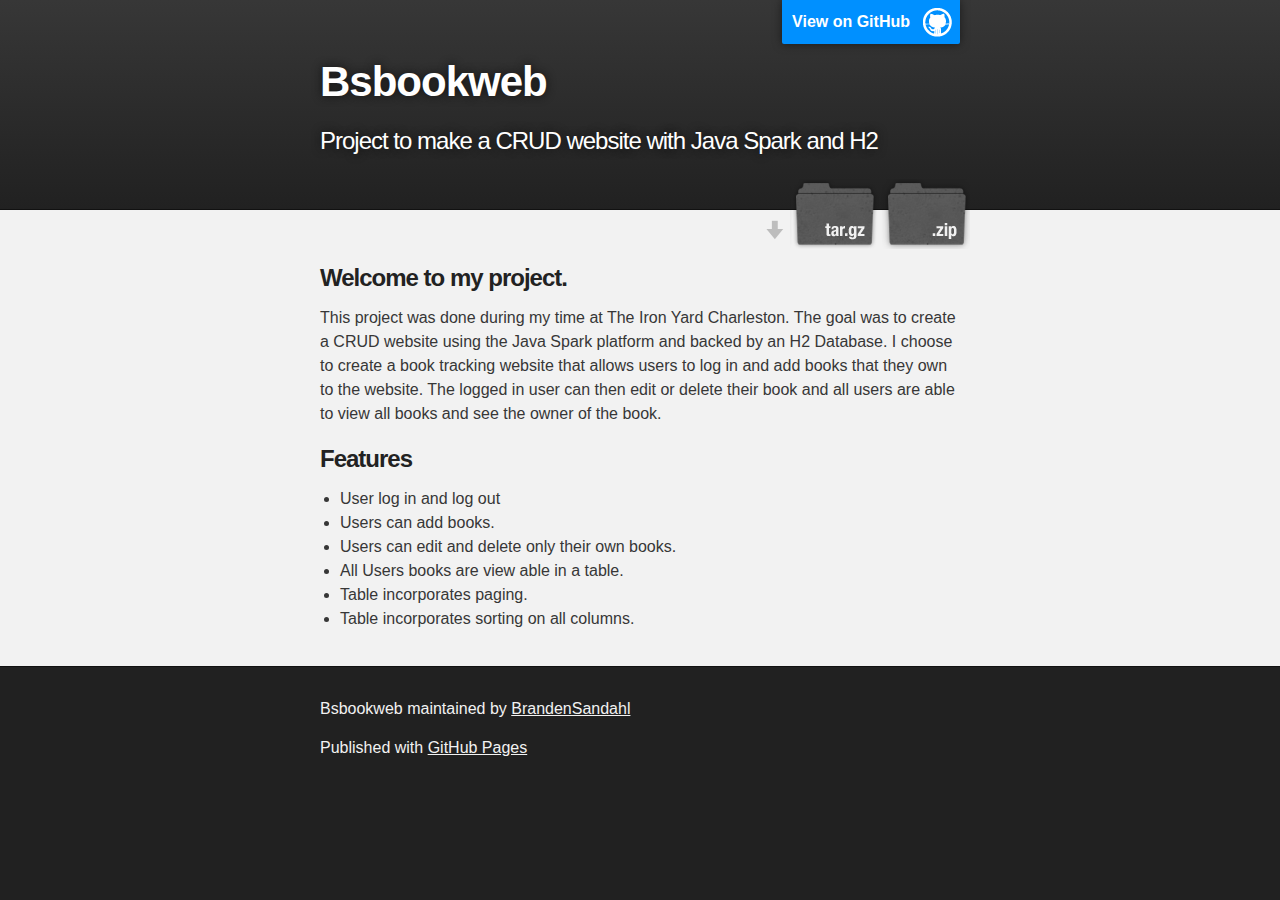
<file: index.html>
<!DOCTYPE html>
<html>

  <head>
    <meta charset='utf-8'>
    <meta http-equiv="X-UA-Compatible" content="chrome=1">
    <meta name="description" content="Bsbookweb : Project to make a CRUD website with Java Spark and H2">

    <link rel="stylesheet" type="text/css" media="screen" href="stylesheets/stylesheet.css">

    <title>Bsbookweb</title>
  </head>

  <body>

    <!-- HEADER -->
    <div id="header_wrap" class="outer">
        <header class="inner">
          <a id="forkme_banner" href="https://github.com/BrandenSandahl/BsBookWeb">View on GitHub</a>

          <h1 id="project_title">Bsbookweb</h1>
          <h2 id="project_tagline">Project to make a CRUD website with Java Spark and H2</h2>

            <section id="downloads">
              <a class="zip_download_link" href="https://github.com/BrandenSandahl/BsBookWeb/zipball/master">Download this project as a .zip file</a>
              <a class="tar_download_link" href="https://github.com/BrandenSandahl/BsBookWeb/tarball/master">Download this project as a tar.gz file</a>
            </section>
        </header>
    </div>

    <!-- MAIN CONTENT -->
    <div id="main_content_wrap" class="outer">
      <section id="main_content" class="inner">
        <h3>
<a id="welcome-to-my-project" class="anchor" href="#welcome-to-my-project" aria-hidden="true"><span aria-hidden="true" class="octicon octicon-link"></span></a>Welcome to my project.</h3>

<p>This project was done during my time at The Iron Yard Charleston. The goal was to create a CRUD website using the Java Spark platform and backed by an H2 Database. I choose to create a book tracking website that allows users to log in and add books that they own to the website. The logged in user can then edit or delete their book and all users are able to view all books and see the owner of the book. </p>

<h3>
<a id="features" class="anchor" href="#features" aria-hidden="true"><span aria-hidden="true" class="octicon octicon-link"></span></a>Features</h3>

<ul>
<li>User log in and log out</li>
<li>Users can add books. </li>
<li>Users can edit and delete only their own books. </li>
<li>All Users books are view able in a table.</li>
<li>Table incorporates paging.</li>
<li>Table incorporates sorting on all columns.<br>
</li>
</ul>
      </section>
    </div>

    <!-- FOOTER  -->
    <div id="footer_wrap" class="outer">
      <footer class="inner">
        <p class="copyright">Bsbookweb maintained by <a href="https://github.com/BrandenSandahl">BrandenSandahl</a></p>
        <p>Published with <a href="https://pages.github.com">GitHub Pages</a></p>
      </footer>
    </div>

    

  </body>
</html>
</file>
<file: stylesheets/stylesheet.css>
/*******************************************************************************
Slate Theme for GitHub Pages
by Jason Costello, @jsncostello
*******************************************************************************/

@import url(github-light.css);

/*******************************************************************************
MeyerWeb Reset
*******************************************************************************/

html, body, div, span, applet, object, iframe,
h1, h2, h3, h4, h5, h6, p, blockquote, pre,
a, abbr, acronym, address, big, cite, code,
del, dfn, em, img, ins, kbd, q, s, samp,
small, strike, strong, sub, sup, tt, var,
b, u, i, center,
dl, dt, dd, ol, ul, li,
fieldset, form, label, legend,
table, caption, tbody, tfoot, thead, tr, th, td,
article, aside, canvas, details, embed,
figure, figcaption, footer, header, hgroup,
menu, nav, output, ruby, section, summary,
time, mark, audio, video {
  margin: 0;
  padding: 0;
  border: 0;
  font: inherit;
  vertical-align: baseline;
}

/* HTML5 display-role reset for older browsers */
article, aside, details, figcaption, figure,
footer, header, hgroup, menu, nav, section {
  display: block;
}

ol, ul {
  list-style: none;
}

table {
  border-collapse: collapse;
  border-spacing: 0;
}

/*******************************************************************************
Theme Styles
*******************************************************************************/

body {
  box-sizing: border-box;
  color:#373737;
  background: #212121;
  font-size: 16px;
  font-family: 'Myriad Pro', Calibri, Helvetica, Arial, sans-serif;
  line-height: 1.5;
  -webkit-font-smoothing: antialiased;
}

h1, h2, h3, h4, h5, h6 {
  margin: 10px 0;
  font-weight: 700;
  color:#222222;
  font-family: 'Lucida Grande', 'Calibri', Helvetica, Arial, sans-serif;
  letter-spacing: -1px;
}

h1 {
  font-size: 36px;
  font-weight: 700;
}

h2 {
  padding-bottom: 10px;
  font-size: 32px;
  background: url('../images/bg_hr.png') repeat-x bottom;
}

h3 {
  font-size: 24px;
}

h4 {
  font-size: 21px;
}

h5 {
  font-size: 18px;
}

h6 {
  font-size: 16px;
}

p {
  margin: 10px 0 15px 0;
}

footer p {
  color: #f2f2f2;
}

a {
  text-decoration: none;
  color: #007edf;
  text-shadow: none;

  transition: color 0.5s ease;
  transition: text-shadow 0.5s ease;
  -webkit-transition: color 0.5s ease;
  -webkit-transition: text-shadow 0.5s ease;
  -moz-transition: color 0.5s ease;
  -moz-transition: text-shadow 0.5s ease;
  -o-transition: color 0.5s ease;
  -o-transition: text-shadow 0.5s ease;
  -ms-transition: color 0.5s ease;
  -ms-transition: text-shadow 0.5s ease;
}

a:hover, a:focus {text-decoration: underline;}

footer a {
  color: #F2F2F2;
  text-decoration: underline;
}

em {
  font-style: italic;
}

strong {
  font-weight: bold;
}

img {
  position: relative;
  margin: 0 auto;
  max-width: 739px;
  padding: 5px;
  margin: 10px 0 10px 0;
  border: 1px solid #ebebeb;

  box-shadow: 0 0 5px #ebebeb;
  -webkit-box-shadow: 0 0 5px #ebebeb;
  -moz-box-shadow: 0 0 5px #ebebeb;
  -o-box-shadow: 0 0 5px #ebebeb;
  -ms-box-shadow: 0 0 5px #ebebeb;
}

p img {
  display: inline;
  margin: 0;
  padding: 0;
  vertical-align: middle;
  text-align: center;
  border: none;
}

pre, code {
  width: 100%;
  color: #222;
  background-color: #fff;

  font-family: Monaco, "Bitstream Vera Sans Mono", "Lucida Console", Terminal, monospace;
  font-size: 14px;

  border-radius: 2px;
  -moz-border-radius: 2px;
  -webkit-border-radius: 2px;
}

pre {
  width: 100%;
  padding: 10px;
  box-shadow: 0 0 10px rgba(0,0,0,.1);
  overflow: auto;
}

code {
  padding: 3px;
  margin: 0 3px;
  box-shadow: 0 0 10px rgba(0,0,0,.1);
}

pre code {
  display: block;
  box-shadow: none;
}

blockquote {
  color: #666;
  margin-bottom: 20px;
  padding: 0 0 0 20px;
  border-left: 3px solid #bbb;
}


ul, ol, dl {
  margin-bottom: 15px
}

ul {
  list-style-position: inside;
  list-style: disc;
  padding-left: 20px;
}

ol {
  list-style-position: inside;
  list-style: decimal;
  padding-left: 20px;
}

dl dt {
  font-weight: bold;
}

dl dd {
  padding-left: 20px;
  font-style: italic;
}

dl p {
  padding-left: 20px;
  font-style: italic;
}

hr {
  height: 1px;
  margin-bottom: 5px;
  border: none;
  background: url('../images/bg_hr.png') repeat-x center;
}

table {
  border: 1px solid #373737;
  margin-bottom: 20px;
  text-align: left;
 }

th {
  font-family: 'Lucida Grande', 'Helvetica Neue', Helvetica, Arial, sans-serif;
  padding: 10px;
  background: #373737;
  color: #fff;
 }

td {
  padding: 10px;
  border: 1px solid #373737;
 }

form {
  background: #f2f2f2;
  padding: 20px;
}

/*******************************************************************************
Full-Width Styles
*******************************************************************************/

.outer {
  width: 100%;
}

.inner {
  position: relative;
  max-width: 640px;
  padding: 20px 10px;
  margin: 0 auto;
}

#forkme_banner {
  display: block;
  position: absolute;
  top:0;
  right: 10px;
  z-index: 10;
  padding: 10px 50px 10px 10px;
  color: #fff;
  background: url('../images/blacktocat.png') #0090ff no-repeat 95% 50%;
  font-weight: 700;
  box-shadow: 0 0 10px rgba(0,0,0,.5);
  border-bottom-left-radius: 2px;
  border-bottom-right-radius: 2px;
}

#header_wrap {
  background: #212121;
  background: -moz-linear-gradient(top, #373737, #212121);
  background: -webkit-linear-gradient(top, #373737, #212121);
  background: -ms-linear-gradient(top, #373737, #212121);
  background: -o-linear-gradient(top, #373737, #212121);
  background: linear-gradient(top, #373737, #212121);
}

#header_wrap .inner {
  padding: 50px 10px 30px 10px;
}

#project_title {
  margin: 0;
  color: #fff;
  font-size: 42px;
  font-weight: 700;
  text-shadow: #111 0px 0px 10px;
}

#project_tagline {
  color: #fff;
  font-size: 24px;
  font-weight: 300;
  background: none;
  text-shadow: #111 0px 0px 10px;
}

#downloads {
  position: absolute;
  width: 210px;
  z-index: 10;
  bottom: -40px;
  right: 0;
  height: 70px;
  background: url('../images/icon_download.png') no-repeat 0% 90%;
}

.zip_download_link {
  display: block;
  float: right;
  width: 90px;
  height:70px;
  text-indent: -5000px;
  overflow: hidden;
  background: url(../images/sprite_download.png) no-repeat bottom left;
}

.tar_download_link {
  display: block;
  float: right;
  width: 90px;
  height:70px;
  text-indent: -5000px;
  overflow: hidden;
  background: url(../images/sprite_download.png) no-repeat bottom right;
  margin-left: 10px;
}

.zip_download_link:hover {
  background: url(../images/sprite_download.png) no-repeat top left;
}

.tar_download_link:hover {
  background: url(../images/sprite_download.png) no-repeat top right;
}

#main_content_wrap {
  background: #f2f2f2;
  border-top: 1px solid #111;
  border-bottom: 1px solid #111;
}

#main_content {
  padding-top: 40px;
}

#footer_wrap {
  background: #212121;
}



/*******************************************************************************
Small Device Styles
*******************************************************************************/

@media screen and (max-width: 480px) {
  body {
    font-size:14px;
  }

  #downloads {
    display: none;
  }

  .inner {
    min-width: 320px;
    max-width: 480px;
  }

  #project_title {
  font-size: 32px;
  }

  h1 {
    font-size: 28px;
  }

  h2 {
    font-size: 24px;
  }

  h3 {
    font-size: 21px;
  }

  h4 {
    font-size: 18px;
  }

  h5 {
    font-size: 14px;
  }

  h6 {
    font-size: 12px;
  }

  code, pre {
    min-width: 320px;
    max-width: 480px;
    font-size: 11px;
  }

}
</file>
